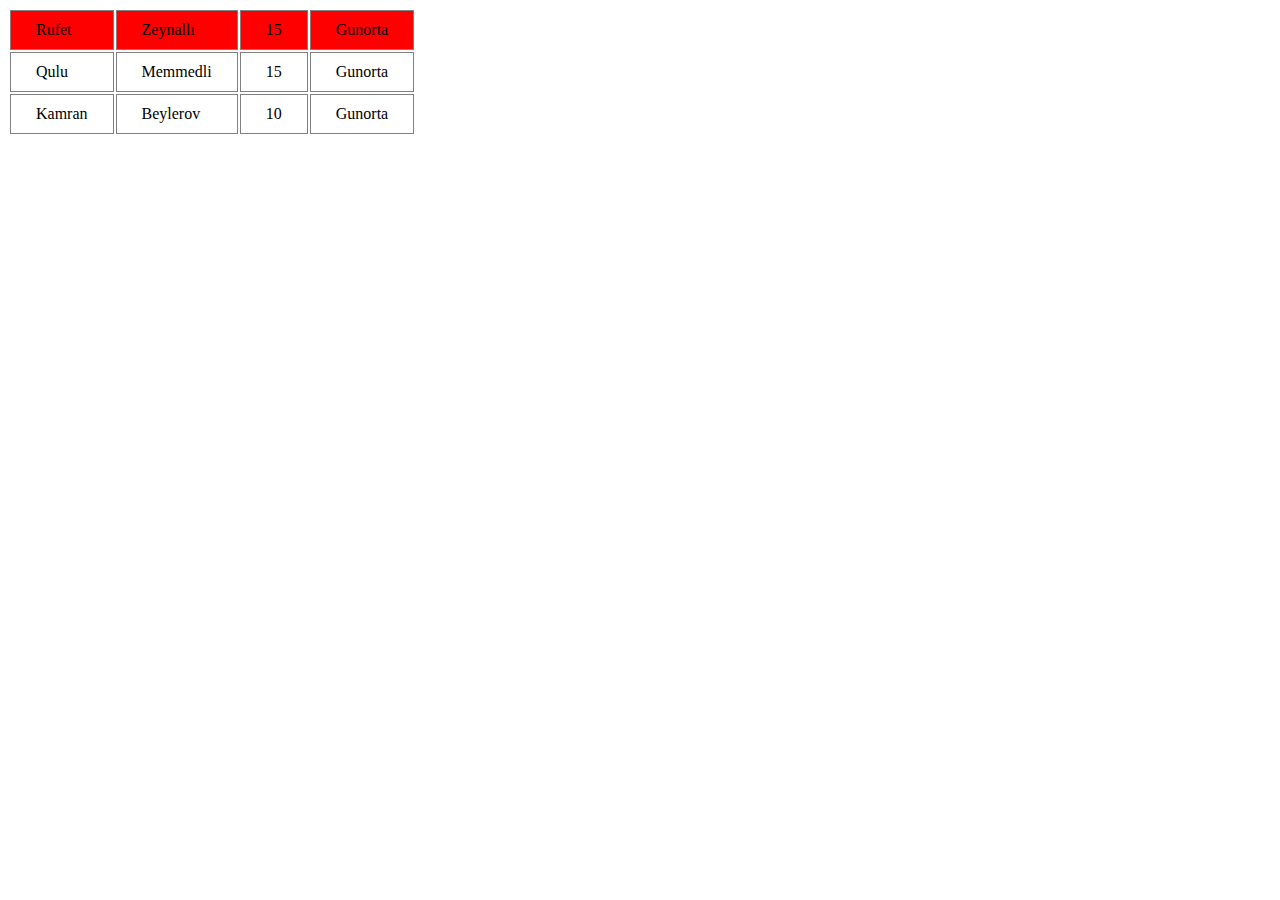
<file: dersler/10 may(massivler)/index.html>
﻿<!DOCTYPE html>
<html>
<head>
	<title>Table</title>
	<style>
	td{
		border:1px solid gray;
		padding:10px 25px;
	}
	tr:first-child{
		background:red;
	}
	
	</style>
</head>
<body>


 <script>

//birinci metod

telebe1=["Rufet","Zeynallı",15,"Gunorta"]; // birinci nov 
telebe2=["Qulu","Memmedli",15,"Gunorta"];
telebe3=["Kamran","Beylerov",10,"Gunorta"];

telebeler=[telebe1,telebe2,telebe3];

document.write("<table>");
for(i=0;i<3;i++){
	document.write("<tr>");
	for(j=0;j<4;j++){
		document.write("<td>"+telebeler[i][j]+"</td>");
	}
	document.write("</tr>");
}
document.write("</table>");




//ikinci metod

// var ad=["Qulu","Kamran","Etibar","Ferid"];
// var soyad=["Memmedli","Beylerov","Rustemzade","İbrahimli"];
// var yas=[12,15,78,20];
// var sinif=["Gunorta","Gunorta","Gunorta","Gunorta"];
// document.write("<table>");
// 	for(i=0;i<4;i++){
// 		document.write("<tr>");
// 		document.write("<td>"+ad[i]+"</td><td>"+soyad[i]+"</td><td>"+yas[i]+"</td><td>"+sinif[i]+"</td>")
// 		document.write("</tr>");
// 	}
// document.write("</table>");

</script>
</body>
</html>
</file>
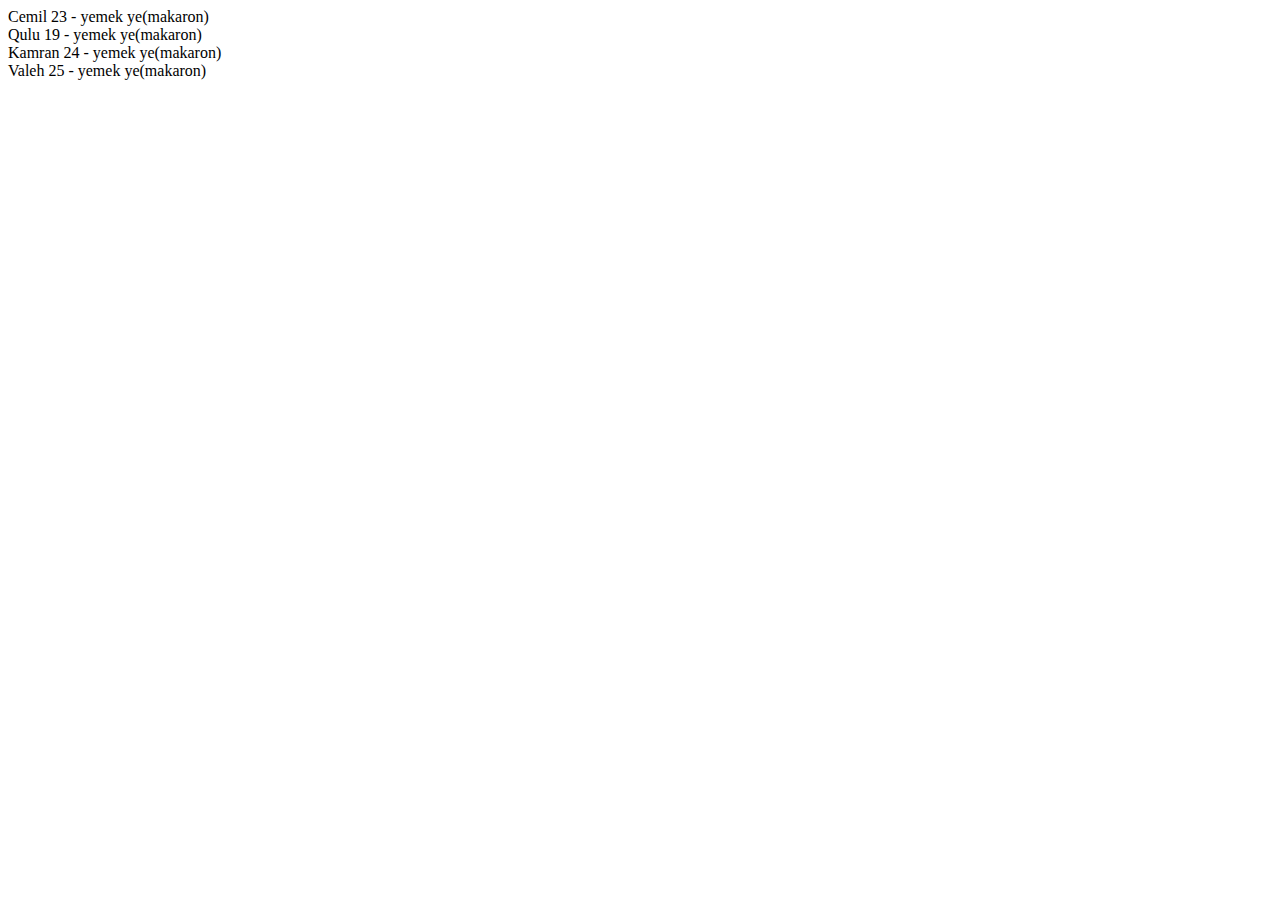
<file: dersler/12 may/index.html>
<!DOCTYPE html>
<!--
To change this license header, choose License Headers in Project Properties.
To change this template file, choose Tools | Templates
and open the template in the editor.
-->
<html>
    <head>
        <title>TODO supply a title</title>
        <meta charset="UTF-8">
        <meta name="viewport" content="width=device-width, initial-scale=1.0">
        <style>
            th{
                padding: 5px;
                background: #ccc;
                color: white;
            }
            td{
                border: 1px solid #ccc;
                padding: 5px;
            }
        </style>
    </head>
    <body>
        <script>



        // massivler

//            var sinif = ['Feride', 'Qulu', 'Kamran', 'Etibar','Ferid'];

//            sinif.push('Rufet');
//            document.write(sinif.pop());
//            for (var i = 0; i < sinif.length; i++) {
//                document.write(sinif[i] + '<br>');
//            }

//            var tek = [];
//            var cut = [];
//
//            for (var i = 1; i <= 100; i++) {
//                if (i % 2 === 0) {
//                    tek.push(i);
//                } else {
//                    cut.push(i);
//                }
//            }
//            document.write('<table><tr><th>Tek</th><th>Cut</th></tr>');
//            for (var j = 0; j < cut.length; j++) {
//                document.write('<tr><td>' + tek[j] + '</td><td>' + cut[j] + '</td></tr>');
//            }
//            document.write('</table>');





        // obyektler


           var sinif = {
               adlar: ['Cemil', 'Qulu', 'Kamran', 'Valeh'],
               yaslar: [23, 19, 24, 25],
               cins: ['oglan', 'oglan', 'zor oglan', 'beleda'],
               cekiler: [65, 70, 91, 81],
               boy: [1.83, 1.78, 1.85, 1.76],
               yaz: function (ceki, boy) {
                   var indeks = ceki / boy;
                   if (indeks > 51) {
                       return 'Ne qeder koksen e';
                   } else {
                       return 'yemek ye(makaron)';
                   }
               },
               yazdir: function () {
                   for (var i = 0; i < this.adlar.length; i++) {
                       document.write(this.adlar[i]
                               + ' ' + this.yaslar[i]
                               + ' - ' + this.yaz(this.cekiler[i], this.boy[i])+'<br>');
                   }
               }
           };
           sinif.d_t = [1995, 1992, 1995, 1992];
         sinif.yazdir();










            // var sinif = {
            //     ad: ['cemil', 'ad', 'ad3', 'ad4'],
            //     soyad: ['daov', 'dasdayev', 'dsadsayeva', 'odsaov'],
            //     yas: [25, 35, 18, 23],
            //     goz: ['yasil', 'qirimizi', 'boy', 'goy']
            // };
            // function person(first, last, age, eye) {
            //     this.firstName = first;
            //     this.lastName = last;
            //     this.age = age;
            //     this.eyeColor = eye;
            // }

         



//            console.log(myMother);
        </script>

    </body>
</html>
</file>
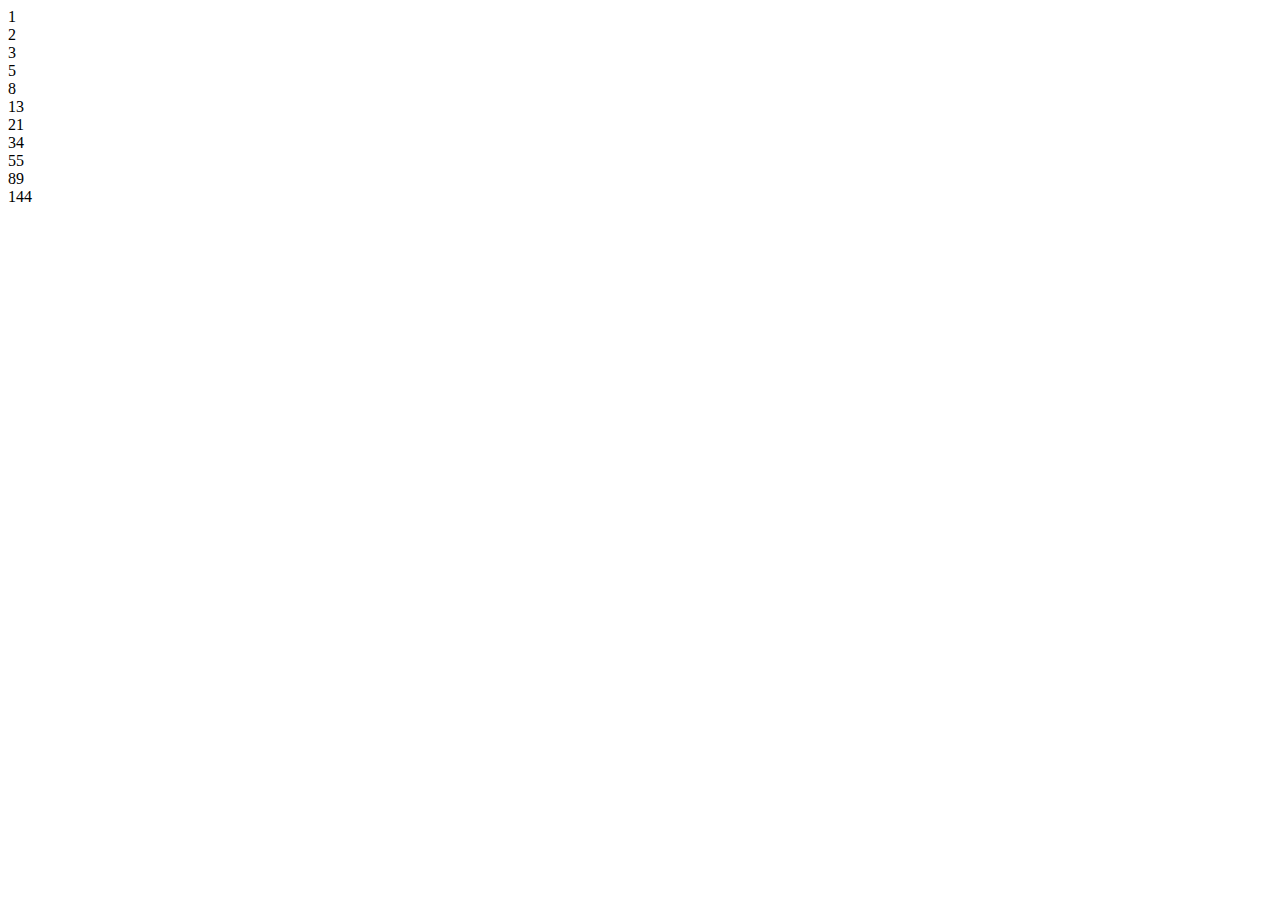
<file: elaveler/js ders2(fibonacci)/index.html>
<!DOCTYPE html>
<html>
<head>
	
	<title></title>
	<script type="text/javascript" src="js/main.js" ></script>
	
</head>
<body>
<script>
 
var a=1, b=2, c=3;
    for(i=0; i<=10; i++) {
    	document.write(a+"<br>");
        c=a+b;
        a=b;
        b=c;
    }
    

// var f=1;
// var g=2;
// for (i=0; i<20; i++){
// 	document.write(f+ "<br>");
// 	f=f+g;
// 	g=f-g;
// }

	
// function esasdiv(width,say,colum){

// 	document.write("<div style='width:"+width+"px; background:black; border-radius:100%'>");

// 	for(i=0; i<say; i++){

// 		document.write("<div style='width:"+((width/colum)-10)+"px; height:100px; background:green; display:inline-block; margin:5px; border-radius:100%;'></div>");
// 	} 

// 		document.write("</div>");

// 	}

// 	esasdiv(1200,10,6);


	</script>
	

</body>
</html>
</file>
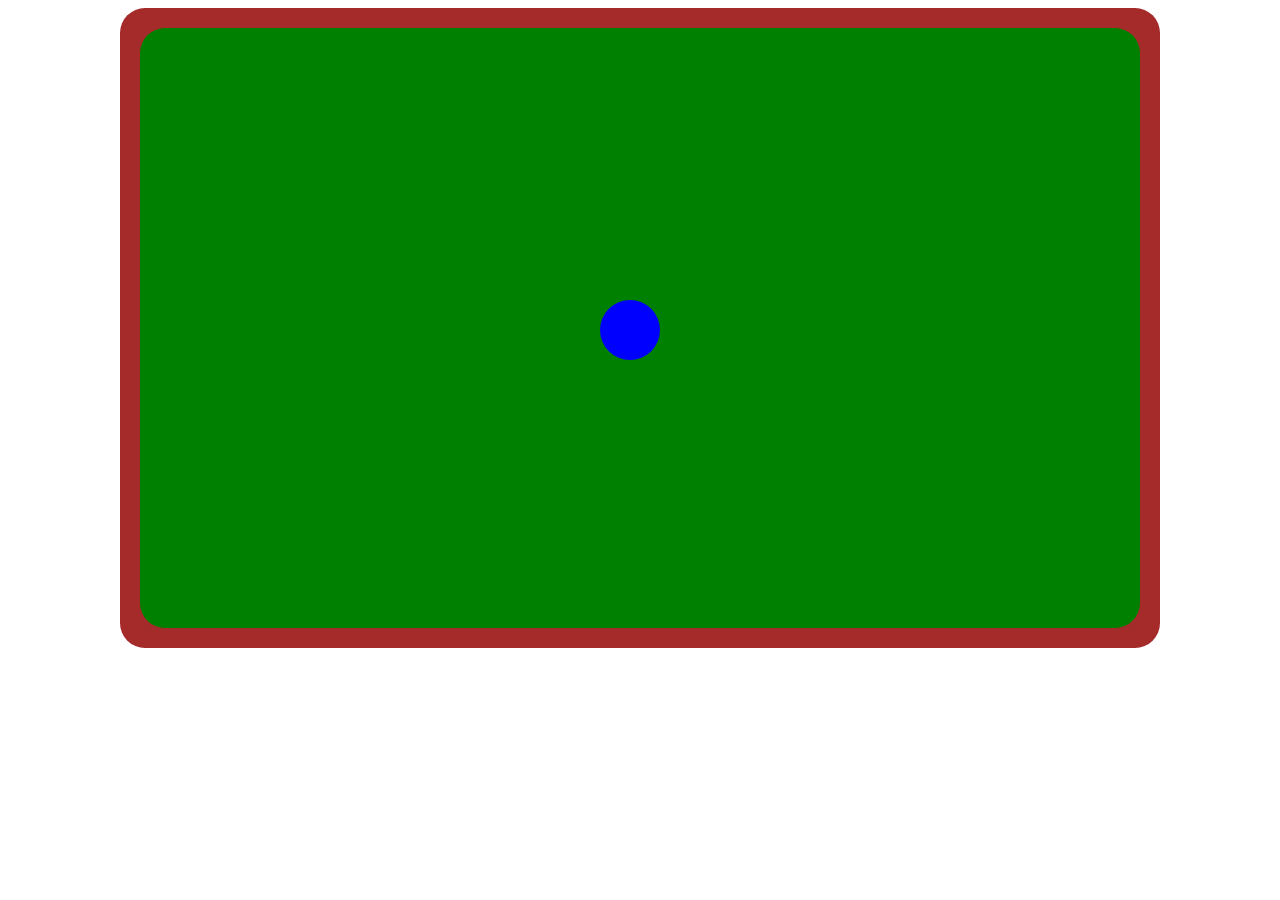
<file: tapsiriqlar/24may  (bilyard)/index.html>
<!DOCTYPE html>
<html>
  <head>
    <meta charset="utf-8">
    <title>BILLIARD</title>
    <style>
    
    #table{
      width: 1000px;
      height: 600px;
      background-color: brown;
      margin: 0 auto;
      padding:20px;
      border-radius: 25px;
    }
    #bt{
      width: 1000px;
      height: 100%;
      background-color: green;
      border-radius: 25px;
    }
    #balacatop{
      width: 60px;
      height: 60px;
      border-radius:100%;
      background-color:blue;
      position: absolute;
      left:600px;
      top:300px;
    }
    </style>

  </head>
  <body>
    <div id="table">
        <div id="bt">
          <div id="balacatop" onclick="setInterval(hereket,1)"></div>
        </div>
    </div>

  <script>
  var en = 600;
  var uzunluq = 300;

  var deyerA = true;
  var deyerB = true;
  
  var a1 = Math.random()*10;
  var b1 = Math.random()*2;

  function hereket(){

    var aa = document.getElementById('bt').offsetWidth;
    var bb = document.getElementById('bt').offsetHeight;

          if(deyerA)  {

            	en+=a1*b1;

            if (en >=aa+60) {
            	deyerA=false;
            	}
          }

          else{
            en-=a1;

            if(en <= 150) {

            deyerA=true 
        	}
        }

                if(deyerB)  {

                  uzunluq+=a1;

                      if(uzunluq >=bb-30 ) {

                        deyerB=false;

                    }
                }

                else {

                  uzunluq-=a1;

                    if(uzunluq <= 30){

                    deyerB=true 
                	}
                }
                          document.getElementById('balacatop').style.left=en+'px'
                          document.getElementById('balacatop').style.top=uzunluq+'px';
  };

  </script> 
  </body>
</html>
</file>
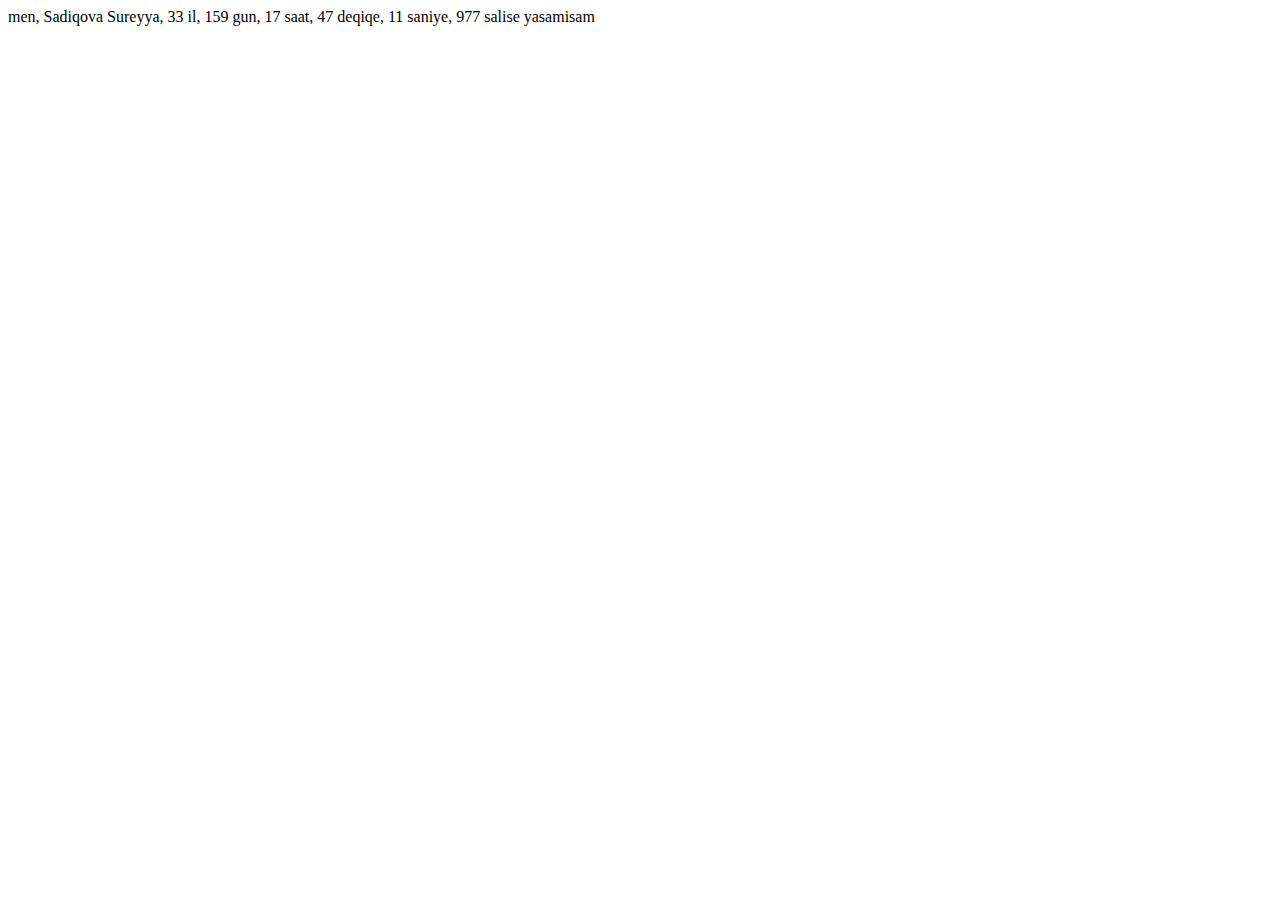
<file: tapsiriqlar/omur gunleri/index.html>
<!DOCTYPE html>
<html>
<head>
	<title></title>
</head>
<body>
<script>
	

var dogumTarixim= new Date(1993, 1, 24, 17, 30);
var bugun= new Date();
var zamanBugun=bugun.getTime();
var zaman=dogumTarixim.getTime();

var salise=zamanBugun-zaman;
var saniye=Math.floor(salise/1000);
var deqiqe=Math.floor(saniye/60);
var saat=Math.floor(deqiqe/60);
var gun=Math.floor(saat/24);
var il=Math.floor(gun/365);

document.write("men, Sadiqova Sureyya, "+(Math.floor(il))+" il, "+(gun-il*365)+" gun, "+(saat-gun*24)+" saat, "+(deqiqe-saat*60)+" deqiqe, "+(saniye-deqiqe*60)+" saniye, "+(salise-saniye*1000)+" salise yasamisam");



</script>


</body>
</html>
</file>
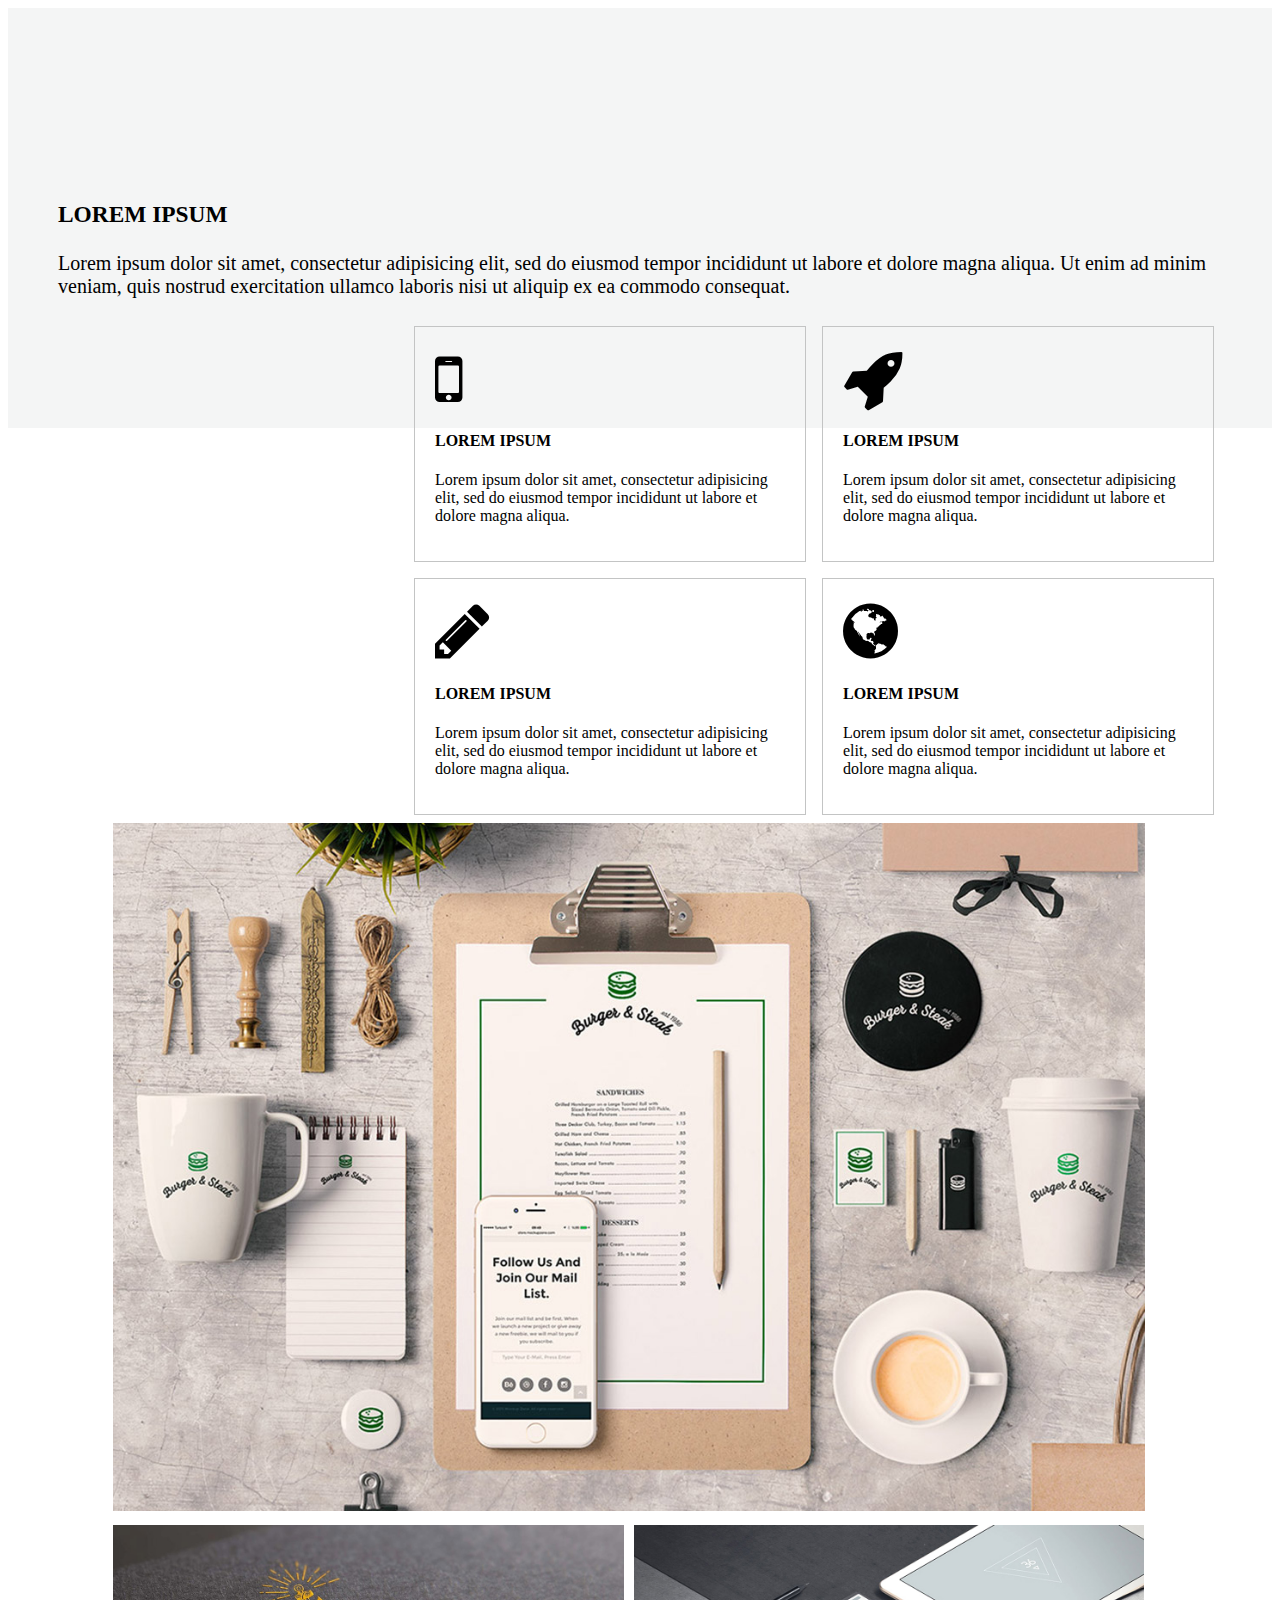
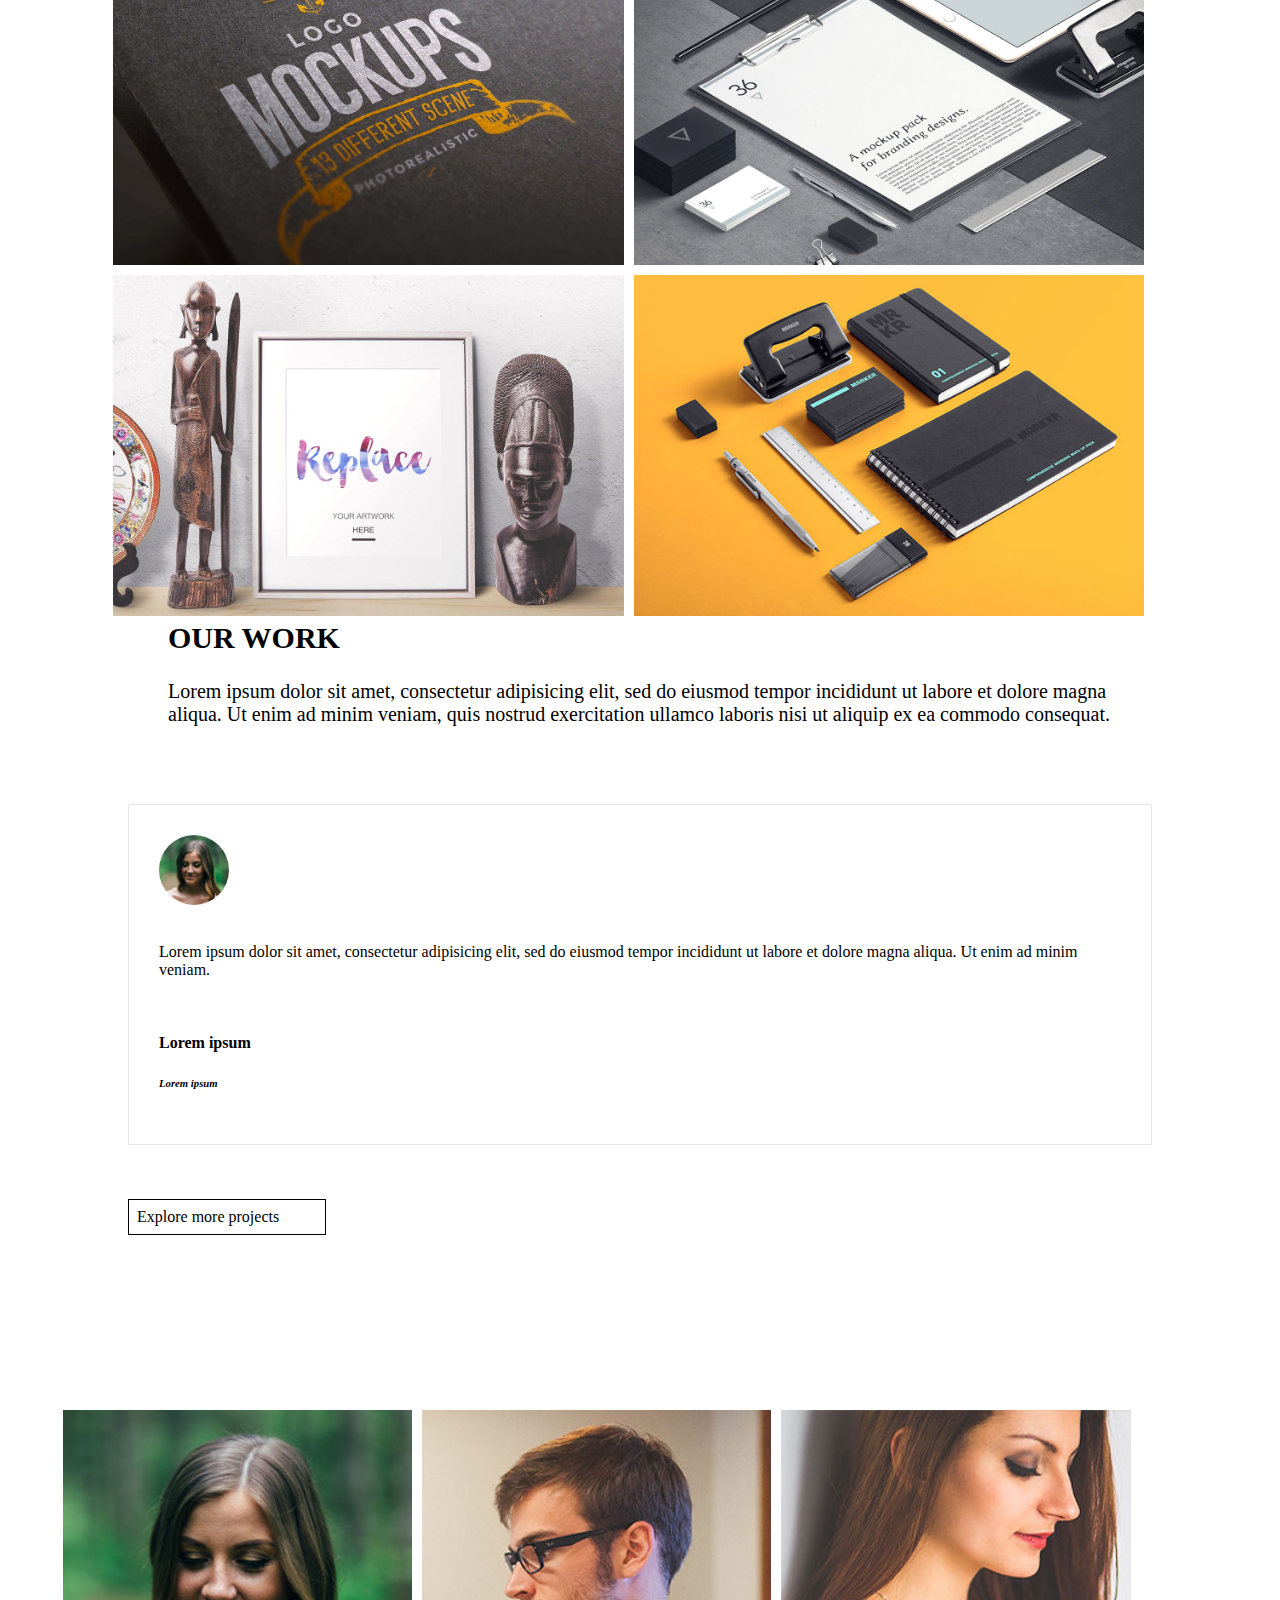
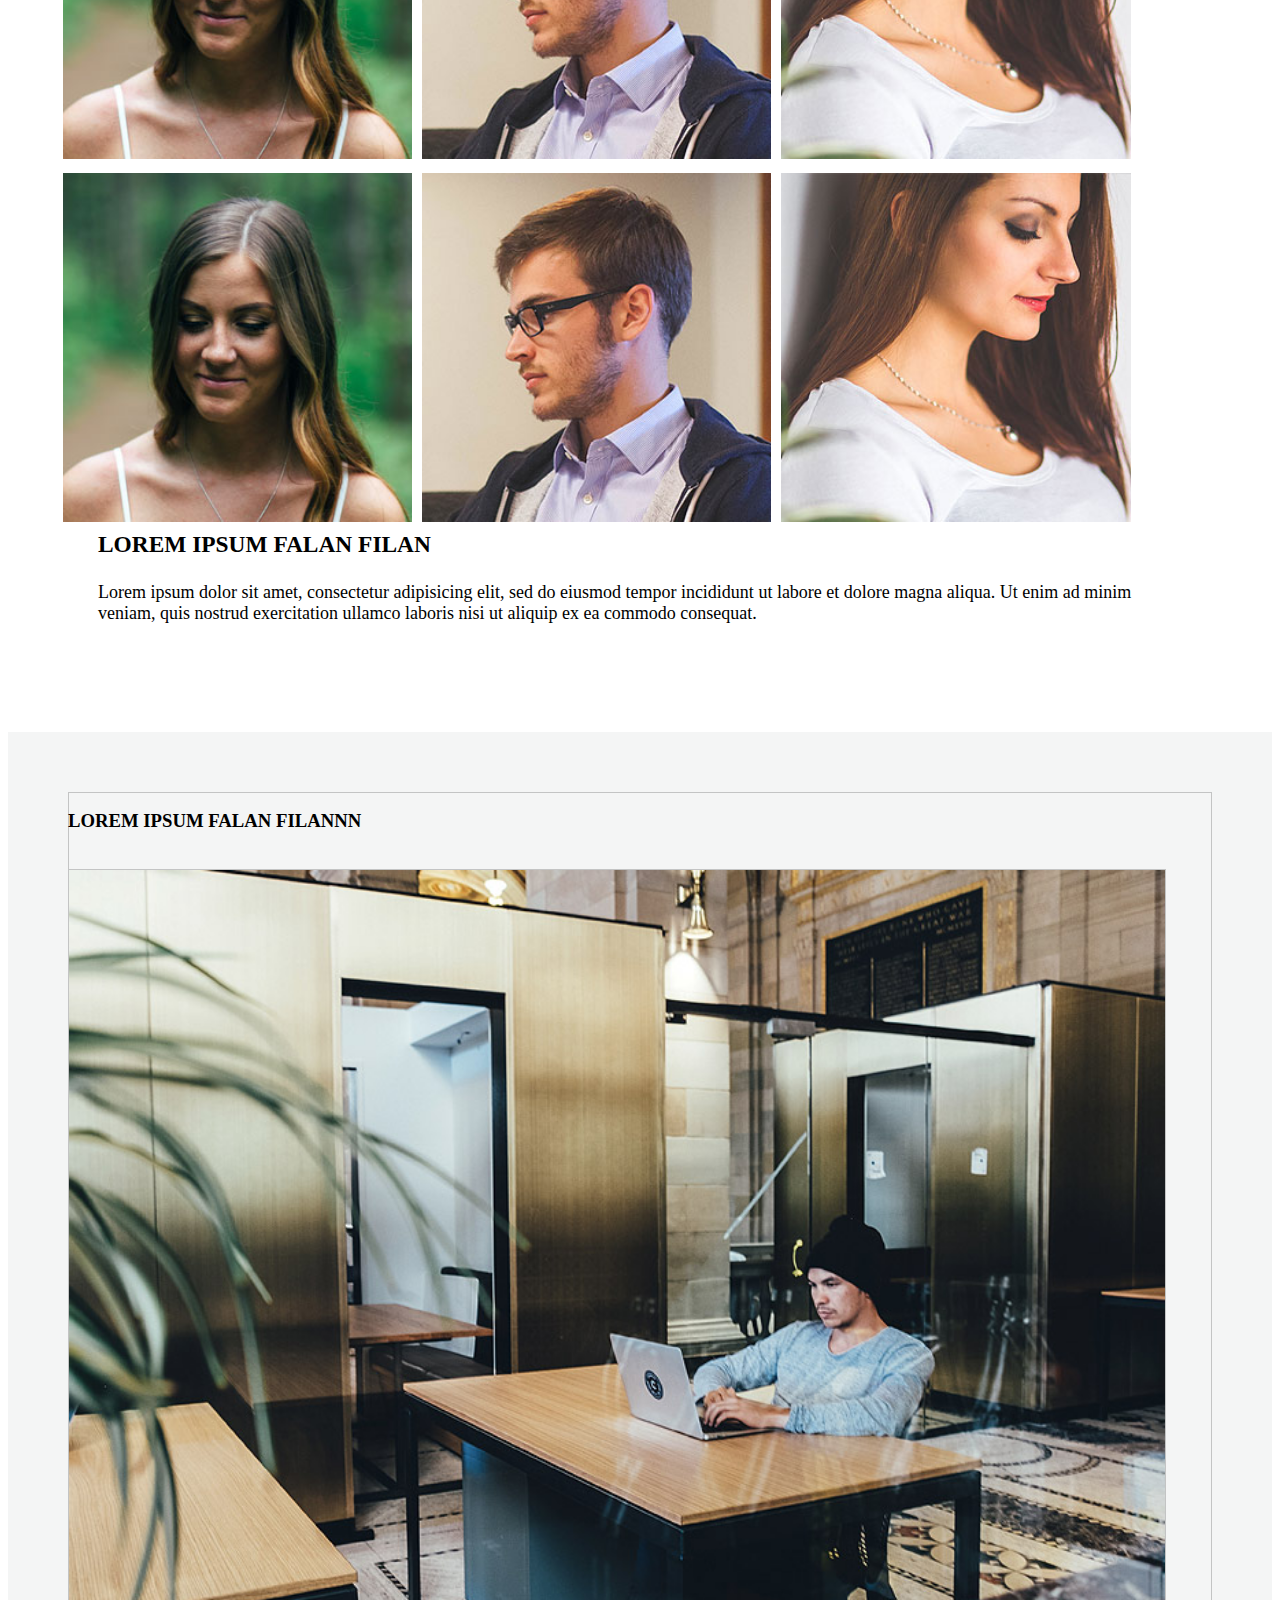
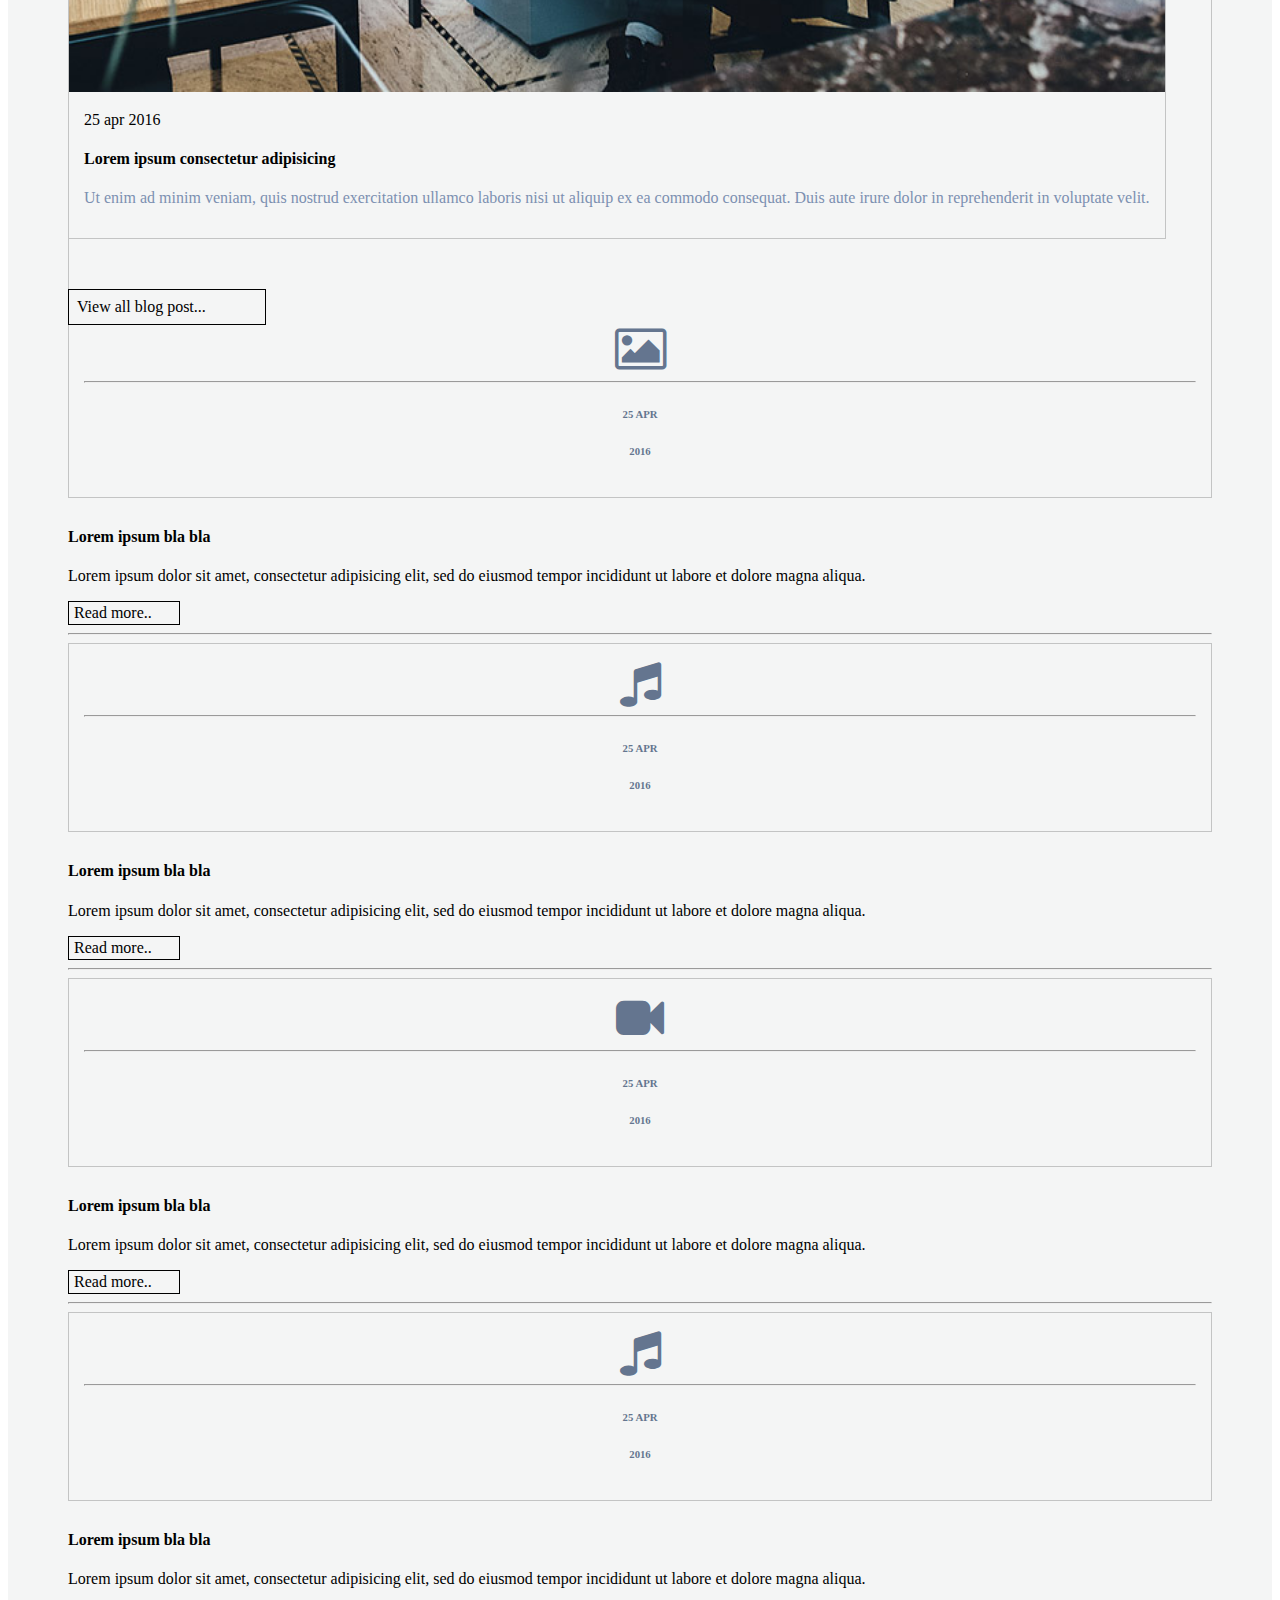
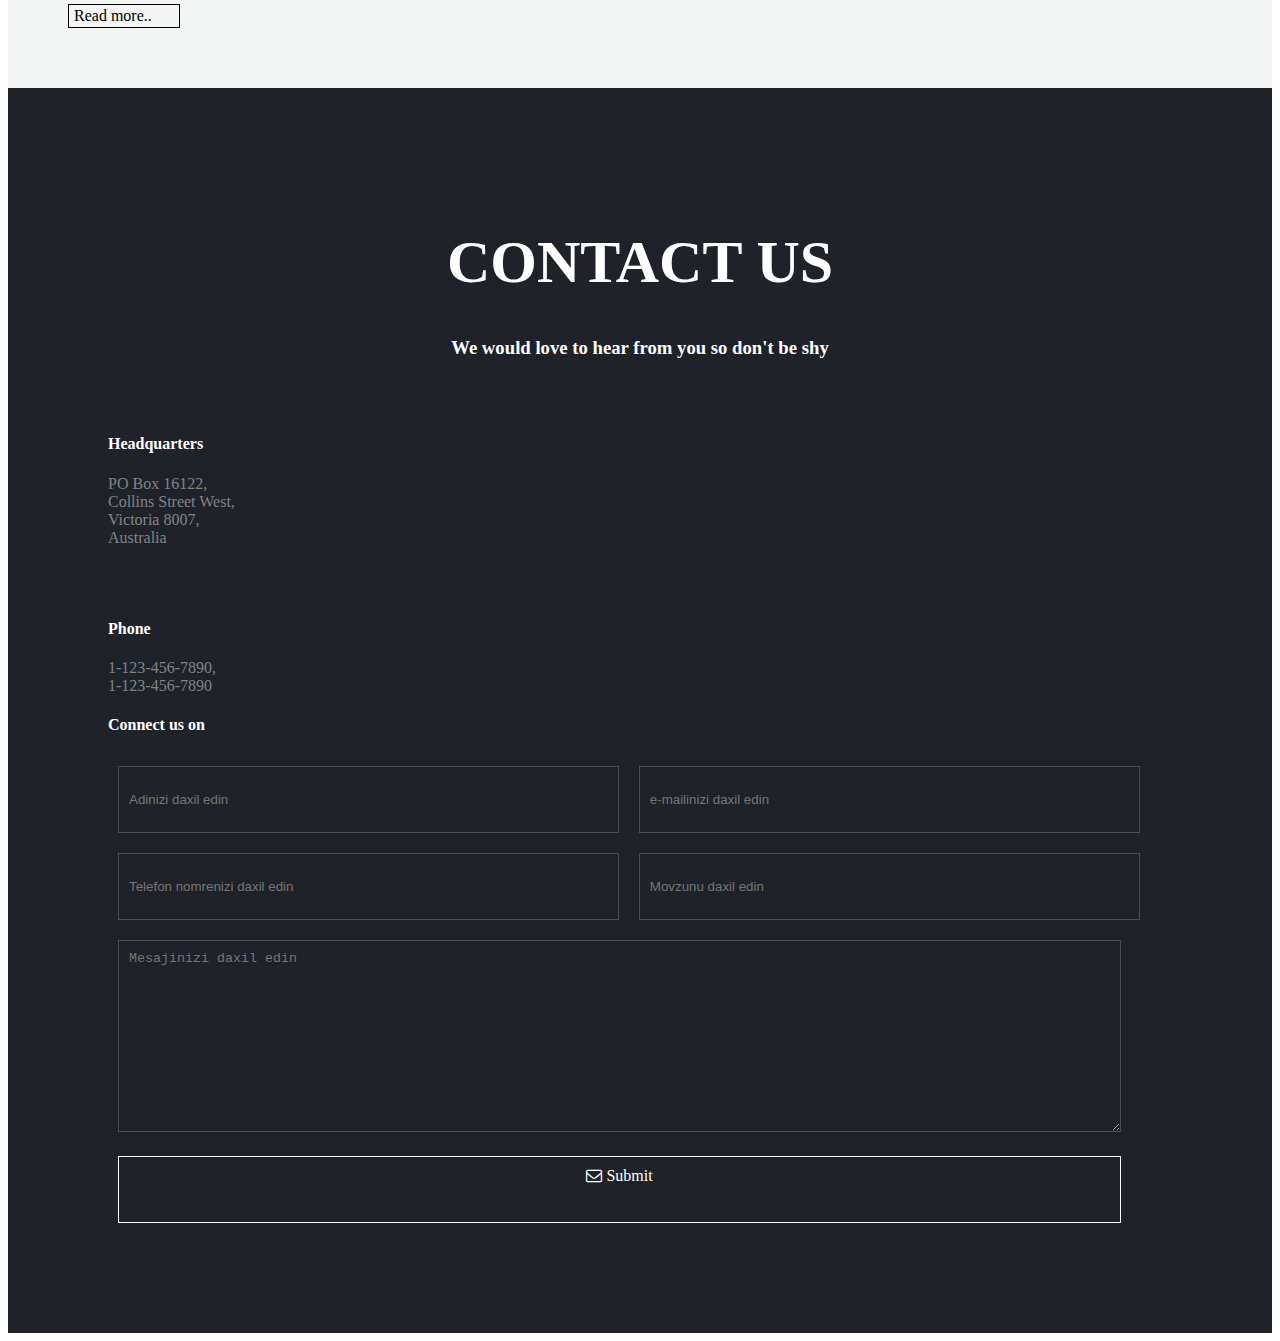
<file: tapsiriqlar/template 1 iyun/index.html>
<!DOCTYPE html>
<html>
<head>
	<title></title>
	<link rel="stylesheet" type="text/css" href="css/style.css">
	<link href="http://netdna.bootstrapcdn.com/font-awesome/4.0.3/css/font-awesome.css" rel="stylesheet">
	<link href="https://maxcdn.bootstrapcdn.com/bootstrap/3.3.6/css/bootstrap.min.css" rel="stylesheet" integrity="sha384-1q8mTJOASx8j1Au+a5WDVnPi2lkFfwwEAa8hDDdjZlpLegxhjVME1fgjWPGmkzs7" crossorigin="anonymous">
</head>
<body>
	<!-- <section id="sec1">
		<div class="container">
			<div class="row menu">
				<div class="logo col-md-2"><img src="images/logo1.png"></div>
				<div class="col-md-3"></div>
				<div class="menu col-md-7">
					<ul>
						<li>About</li>
						<li>Services</li>
						<li>Work</li>
						<li>Testimonials</li>
						<li>Team</li>
						<li>Blog</li>
						<li>Extra</li>
						<li>icoklar</li>
						<li>Button</li>
					</ul>
				</div>
			</div>
			<div>
				<div class="buton1" type="button">CASE STUDY</div>
				<h1>LOREM IPSUM</h1>
				<div class="buton2" type="button"></div>
			</div>
		</div>
	</section> -->





	<section id="services">
		<div class="container">
		<div style="height:60px"></div>
			<div class="row">
				<div class="aa col-md-3">
					<div style="height:60px"></div>
					<h3><strong>LOREM IPSUM</strong></h3>
					<p>Lorem ipsum dolor sit amet, consectetur adipisicing elit, sed do eiusmod
					tempor incididunt ut labore et dolore magna aliqua. Ut enim ad minim veniam,
					quis nostrud exercitation ullamco laboris nisi ut aliquip ex ea commodo
					consequat. </p>
				</div>
				<div class="col-md-9">
					<div class="a">
						<i class="fa fa-4x fa-rocket" aria-hidden="true"></i>
						<h4>LOREM IPSUM </h4>
						<p>Lorem ipsum dolor sit amet, consectetur adipisicing elit, sed do eiusmod
						tempor incididunt ut labore et dolore magna aliqua. </p>
					</div>
					<div class="a">
						<i class="fa fa-4x fa-mobile" aria-hidden="true"></i>
						<h4>LOREM IPSUM </h4>
						<p>Lorem ipsum dolor sit amet, consectetur adipisicing elit, sed do eiusmod
						tempor incididunt ut labore et dolore magna aliqua. </p>
					</div>
					<div class="a">
						<i class="fa fa-4x fa-globe" aria-hidden="true"></i>
						<h4>LOREM IPSUM </h4>
						<p>Lorem ipsum dolor sit amet, consectetur adipisicing elit, sed do eiusmod
						tempor incididunt ut labore et dolore magna aliqua. </p>
					</div>
					<div class="a">
						<i class="fa fa-4x fa-pencil" aria-hidden="true"></i>
						<h4>LOREM IPSUM </h4>
						<p>Lorem ipsum dolor sit amet, consectetur adipisicing elit, sed do eiusmod
						tempor incididunt ut labore et dolore magna aliqua. </p>
					</div>
				</div>
			</div>
			<div style="height:60px"></div>
		</div>
	</section>


	<section id="work">
		<div class="container">
			<div class="row">
				<div class="col-md-8">

					<div class="item">
							<img class="boyukSekil1" src="images/boyuksekil.jpg">
						<div class="kolge">
							<div class="bir">
								<div>
									<i class="fa fa-3x fa-arrows-alt" aria-hidden="true"></i>
									<i class="fa  fa-3x fa-caret-square-o-down" aria-hidden="true"></i>
								</div>
								<h3>Lorem ipsum</h3>
								<p>Lorem ipsum dolor sit amet elit.</p>
							</div>
						</div>
					</div>

					  	<div class="item2">
								<img class="sekil1" src="images/sekil1.jpg">
							<div class="kolge2">
								<div class="bir">
									<div>
										<i class="fa fa-3x fa-arrows-alt" aria-hidden="true"></i>
										<i class="fa  fa-3x fa-caret-square-o-down" aria-hidden="true"></i>
									</div>
									<h3>Lorem ipsum</h3>
									<p>Lorem ipsum dolor sit amet elit.</p>
								</div>
							</div>
						</div>
					
						<div class="item2">
								<img class="sekil1" src="images/sekil2.jpg">
							<div class="kolge2">
								<div class="bir">
									<div>
										<i class="fa fa-3x fa-arrows-alt" aria-hidden="true"></i>
										<i class="fa  fa-3x fa-caret-square-o-down" aria-hidden="true"></i>
									</div>
									<h3>Lorem ipsum</h3>
									<p>Lorem ipsum dolor sit amet elit.</p>
								</div>
							</div>
						</div>

						<div class="item2">
								<img class="sekil1" src="images/sekil3.jpg">
							<div class="kolge2">
								<div class="bir">
									<div>
										<i class="fa fa-3x fa-arrows-alt" aria-hidden="true"></i>
										<i class="fa  fa-3x fa-caret-square-o-down" aria-hidden="true"></i>
									</div>
									<h3>Lorem ipsum</h3>
									<p>Lorem ipsum dolor sit amet elit.</p>
								</div>
							</div>
						</div>
						
						<div class="item2">
								<img class="sekil1" src="images/sekil4.jpg">
							<div class="kolge2">
								<div class="bir">
									<div>
										<i class="fa fa-3x fa-arrows-alt" aria-hidden="true"></i>
										<i class="fa  fa-3x fa-caret-square-o-down" aria-hidden="true"></i>
									</div>
									<h3>Lorem ipsum</h3>
									<p>Lorem ipsum dolor sit amet elit.</p>
								</div>
							</div>
						</div>					
						
						
					 </div>

					 
				<div class="col-md-4" style="padding:20px;">
					<div class="metn">
						<h2><strong>OUR WORK</strong></h2>
						<p>Lorem ipsum dolor sit amet, consectetur adipisicing elit, sed do eiusmod
						tempor incididunt ut labore et dolore magna aliqua. Ut enim ad minim veniam,
						quis nostrud exercitation ullamco laboris nisi ut aliquip ex ea commodo
						consequat. </p>
					</div>
					<br>
					<div class="card">
						<img src="images/person1.jpg">
						<br><br>
						<p>Lorem ipsum dolor sit amet, consectetur adipisicing elit, sed do eiusmod
						tempor incididunt ut labore et dolore magna aliqua. Ut enim ad minim veniam.</p>
						<br>
						<h4>Lorem ipsum</h4>
						<h6><i>Lorem ipsum</i></h6>
					</div>
					<br><br><br>
					<div class="buton3" type="button">Explore more projects</div>
				</div>
			</div>
		</div>
	</section>

	<section class="sec">
		<div class="container">
			<div class="row">
				<div class="col-md-9 gizli">
					<div class="sekiller">
						<img class="img" src="images/person1.jpg">
						<div class="qara">
							<div class="s">
								<h4>Lorem ipsum</h4>
								<h6><i>Loremm</i></h6>
								<hr>
								<div class="ikonlar">
									<i class="fa fa-facebook" aria-hidden="true"></i>
									<i class="fa fa-twitter" aria-hidden="true"></i>
									<i class="fa fa-google-plus" aria-hidden="true"></i>
									<i class="fa fa-instagram" aria-hidden="true"></i>
								</div>
							</div>						
						</div>
					</div>
					<div class="sekiller">
						<img class="img" src="images/person2.jpg">
						<div class="qara">
							<div class="s">
								<h4>Lorem ipsum</h4>
								<h6><i>Loremm</i></h6>
								<hr>
								<div class="ikonlar">
									<i class="fa fa-facebook" aria-hidden="true"></i>
									<i class="fa fa-twitter" aria-hidden="true"></i>
									<i class="fa fa-google-plus" aria-hidden="true"></i>
									<i class="fa fa-instagram" aria-hidden="true"></i>
								</div>
							</div>
						</div>
					</div>
					<div class="sekiller">
						<img class="img" src="images/person3.jpg">
						<div class="qara">
							<div class="s">
								<h4>Lorem ipsum</h4>
								<h6><i>Loremm</i></h6>
								<hr>
								<div class="ikonlar">
									<i class="fa fa-facebook" aria-hidden="true"></i>
									<i class="fa fa-twitter" aria-hidden="true"></i>
									<i class="fa fa-google-plus" aria-hidden="true"></i>
									<i class="fa fa-instagram" aria-hidden="true"></i>
								</div>
							</div>
						</div>
					</div>
					<div class="sekiller">
						<img class="img" src="images/person1.jpg">
						<div class="qara">
							<div class="s">
								<h4>Lorem ipsum</h4>
								<h6><i>Loremm</i></h6>
								<hr>
								<div class="ikonlar">
									<i class="fa fa-facebook" aria-hidden="true"></i>
									<i class="fa fa-twitter" aria-hidden="true"></i>
									<i class="fa fa-google-plus" aria-hidden="true"></i>
									<i class="fa fa-instagram" aria-hidden="true"></i>
								</div>
							</div>
						</div>
					</div>
					<div class="sekiller">
						<img class="img" src="images/person2.jpg">
						<div class="qara">
							<div class="s">
								<h4>Lorem ipsum</h4>
								<h6><i>Loremm</i></h6>
								<hr>
								<div class="ikonlar">
									<i class="fa fa-facebook" aria-hidden="true"></i>
									<i class="fa fa-twitter" aria-hidden="true"></i>
									<i class="fa fa-google-plus" aria-hidden="true"></i>
									<i class="fa fa-instagram" aria-hidden="true"></i>
								</div>
							</div>
						</div>
					</div>
					<div class="sekiller">
						<img class="img" src="images/person3.jpg">
						<div class="qara">
							<div class="s">
								<h4>Lorem ipsum</h4>
								<h6><i>Loremm</i></h6>
								<hr>
								<div class="ikonlar">
									<i class="fa fa-facebook" aria-hidden="true"></i>
									<i class="fa fa-twitter" aria-hidden="true"></i>
									<i class="fa fa-google-plus" aria-hidden="true"></i>
									<i class="fa fa-instagram" aria-hidden="true"></i>
								</div>
							</div>
						</div>
					</div>
				</div>
				<div class="metn col-md-3">
				<div style="height:70px"></div>
					<h3><b>LOREM IPSUM FALAN FILAN</b></h3>
					<p style="font-size:18px">Lorem ipsum dolor sit amet, consectetur adipisicing elit, sed do eiusmod
					tempor incididunt ut labore et dolore magna aliqua. Ut enim ad minim veniam,
					quis nostrud exercitation ullamco laboris nisi ut aliquip ex ea commodo
					consequat.</p>
				</div>
			</div>
		</div>
	</section>


	<section id="blog">
		<div style="padding:60px" class="container">
			<div class="row">
				<div class="carr col-md-3">
					<h3>LOREM IPSUM FALAN FILANNN</h3>
					<br>
					<div class="sekilCard">
						<div style="height:50%; width:100%;"><img style="height:100%; width:100%;" src="images/sekil.jpg"></div>
						<div class=crd>
							<div class="btnn" type="button">25 apr 2016</div>
							<h4>Lorem ipsum consectetur adipisicing</h4>
							<p style="color:#7C90B1">Ut enim ad minim veniam,
							quis nostrud exercitation ullamco laboris nisi ut aliquip ex ea commodo
							consequat. Duis aute irure dolor in reprehenderit in voluptate velit.</p>
						</div>
					</div>
					<div class="buton3" style="margin-top:50px;" type="button">View all blog post...</div>
				</div>
				<div class="col-md-9">
					<div class="row">
						<div class="col-md-2">
							<div class="kart">
								<i class="fa fa-3x fa-picture-o" aria-hidden="true"></i>
								<hr>
								<h6>25 APR</h6>
								<h6>2016</h6>
							</div>
						</div>
						<div style="margin-top:30px;" class="col-md-10">
							<h4>Lorem ipsum bla bla</h4>
							<p> Lorem ipsum dolor sit amet, consectetur adipisicing elit, sed do eiusmod
							tempor incididunt ut labore et dolore magna aliqua.</p>
							<div class="button3" type="button">Read more..</div>
						</div>
					</div>
					<hr>
					<div class="row">
						<div class="col-md-2">
							<div class="kart">
								<i class="fa fa-3x fa-music" aria-hidden="true"></i>
								<hr>
								<h6>25 APR</h6>
								<h6>2016</h6>
							</div>
						</div>
						<div style="margin-top:30px;" class="col-md-10">
							<h4>Lorem ipsum bla bla</h4>
							<p> Lorem ipsum dolor sit amet, consectetur adipisicing elit, sed do eiusmod
							tempor incididunt ut labore et dolore magna aliqua.</p>
							<div class="button3" type="button">Read more..</div>
						</div>
					</div>
					<hr>
					<div class="row">
						<div class="col-md-2">
							<div class="kart">
								<i class="fa fa-3x fa-video-camera" aria-hidden="true"></i>
								<hr>
								<h6>25 APR</h6>
								<h6>2016</h6>
							</div>
						</div>
						<div style="margin-top:30px;" class="col-md-10">
							<h4>Lorem ipsum bla bla</h4>
							<p> Lorem ipsum dolor sit amet, consectetur adipisicing elit, sed do eiusmod
							tempor incididunt ut labore et dolore magna aliqua.</p>
							<div class="button3" type="button">Read more..</div>
						</div>
					</div>
					<hr>
					<div class="row">
						<div class="col-md-2">
							<div class="kart">
								<i class="fa fa-3x fa-music" aria-hidden="true"></i>
								<hr>
								<h6>25 APR</h6>
								<h6>2016</h6>
							</div>
						</div>
						<div style="margin-top:30px;" class="col-md-10">
							<h4>Lorem ipsum bla bla</h4>
							<p> Lorem ipsum dolor sit amet, consectetur adipisicing elit, sed do eiusmod
							tempor incididunt ut labore et dolore magna aliqua.</p>
							<div class="button3" type="button">Read more..</div>
						</div>
					</div>
				</div>
			</div>
		</div>
	</section>


	<section id="contact">
		<h1 style="font-size: 60px; text-align: center; color:white;"><strong>CONTACT US</strong></h1>
		<h3 style="text-align: center; color:white;">We would love to hear from you so don't be shy</h3>
		<br><br>
		<div class="row">
			<div class="blog2 col-md-4">
				<h4>Headquarters</h4>
				<p>PO Box 16122,<br>
					Collins Street West,<br>
					Victoria 8007,<br>
					Australia</p>
				<br><br>
				<h4>Phone</h4>
				<p>1-123-456-7890,<br>
					1-123-456-7890</p>
				<h4>Connect us on</h4>
				<div>
					
				</div>
			</div>
			<div class="col-md-8">
				<div class="inputlar">
					<input type="input" name="input" placeholder="Adinizi daxil edin">
					<input type="input" name="input" placeholder="e-mailinizi daxil edin">
					<input type="input" name="input" placeholder="Telefon nomrenizi daxil edin">
					<input type="input" name="input" placeholder="Movzunu daxil edin">
				</div>
				<textarea style="border: 1px solid #4C4E54; color:white; background:#1F2229; padding:10px; margin:10px; height:170px; width:92.2%" placeholder="Mesajinizi daxil edin"></textarea>
				<div class="mesaj" type="button">
					<i class="fa fa-envelope-o" aria-hidden="true"></i> Submit
				</div>
			</div>
		</div>
	</section>








</body>
</html>
</file>
<file: tapsiriqlar/template 1 iyun/css/style.css>
/*#sec1{
	background-image: url("")
}

ul li{
	display: inline-block;
	padding:10px;
}
.menu{
	background: gray;
}
.buton1{
	height: 30px;
	width: 60px;
	border:1px solid black;
}
.buton2{
	height: 50px;
	width: 100px;
	border:1px solid black;
}
*/








/*section3*/


#services{
	background: #F4F5F5;
	padding: 50px;
}
.aa{
	font-size: 20px;
}
.a{
	padding:20px;
	border:1px solid #C3C4C4;
	margin: 8px;
	width: 350px;
	float:right;
}





/*section4*/




#work{
	padding:100px;
}
.bir{
	position: absolute;
	left:40px;
	bottom:40px;
}
.boyukSekil1{
	height: 100%;
    width: 100%;
    transition: 0.5s;
}
.item{
	position: relative;
	overflow: hidden;
    margin: 5px;
     width: 97%;
}
.kolge{
	overflow: hidden;
	position: absolute;
    top: 0px;
    left: 0px;
    height: 100%;
    width: 100%;
    background-color: rgba(0,0,0,0.5);
    display: none;
}
.item:hover .kolge{
	display: block;

}

/*.gizli{
	 visibility: hidden;
}*/

.item:hover .boyukSekil1{
	transform: scale(1.4);
}

.bir div{
	color: #00B0ED;
}
.bir h3{
	color:white;
}
.bir p{
	color:white;
}
i{
	cursor: pointer;
}

.sekil1{
	height: 100%;
	width: 100%;
	float: left;
	transition: 0.5s;
}
.item2{
	position: relative;
	overflow: hidden;
	margin: 5px;
	height: 49%;
	width: 48%;
	float: left;
}
.kolge2{
	position: absolute;
    top: 0px;
    left: 0px;
    height: 100%;
	width: 100%;
    background-color: rgba(0,0,0,0.5);
    display: none;
}
.item2:hover .kolge2{
	display: block;
}

.item2:hover .sekil1{
	transform: scale(1.4);
}

.metn{
	font-size: 20px;
}
.card{
	padding: 30px;
	border:1px solid #E6E6E6;
}
.card img{
	border-radius: 100%;
	height: 70px;
	width: 70px;
}
.buton3{
	border:1px solid black;
	padding:8px;
	width: 180px;
	cursor: pointer;
}
.buton3:hover{
	background: black;
	color:white;
}









.sec{
	padding: 50px;
}
.sekiller{
	overflow: hidden;
	position: relative;
	height: 30%;
	width: 30%;
	float: left;
	margin: 5px;
}
.img{
	height: 100%;
	width: 100%;
	transition: 0.s;
}
.qara{
	padding: 40px;
	top:0px;
	left:0px;
	position: absolute;
	height: 100%;
	width: 100%;
	background-color: rgba(0,0,0,0.5);
	display: none;

}
.sekiller:hover .qara{
	display: block;
}
.sekiller:hover .img{
	transform: scale(1.4);
}
.ikonlar i{
	display: inline-block;
	margin: 3px;
	font-size: 20px;
}
.s{
	text-align: center;
	color: white;
	margin-top: 80px;
}
.metn{
	padding: 40px;
}


#blog{
	background: #F4F5F5;
}
.kart{
	text-align: center;
	border: 1px solid #C3C4C4;
	padding: 15px;
	color: #64758F;
}
.button3{
	border:1px solid black;
	padding:2px 5px;	
	width: 100px;
	cursor: pointer;
}
.button3:hover{
	background: black;
	color:white;
}
.sekilCard{
	border:1px solid #C3C4C4;
}
.crd{
	padding: 15px;
}
.carr{
	float: left;
}





#contact{
	background: #1F2229;
	padding: 100px;
	color: white;
}
.blog2 p{
	color: #808286;
}
.inputlar input{
	padding: 10px;
	margin: 10px;
	float:left;
	height: 45px;
	width: 45%;
	border: 1px solid #4C4E54;
	background:#1F2229;
	color:white;
}
.mesaj{
	padding: 10px;
	margin: 10px;
	height: 45px;
	width: 92.2%;
	cursor: pointer;
	border:1px solid white;
	text-align: center;
	color: white;
}
.mesaj:hover{
	background: white;
	color: #1F2229;
}
</file>
